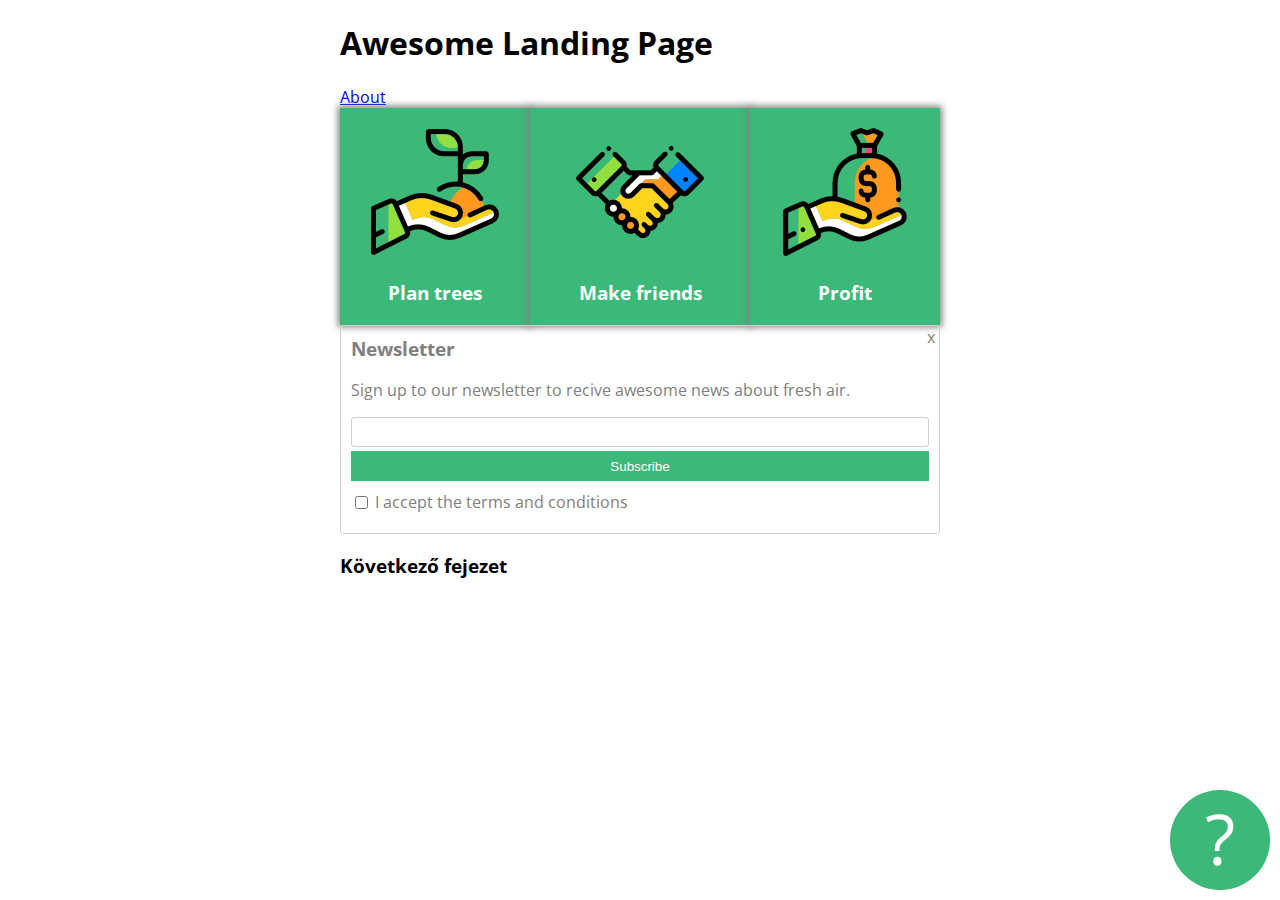
<file: index.html>
<!DOCTYPE html>
<html lang="en" >
<head>
  <meta charset="UTF-8">
  <title>CodePen - #MyFirstApp - második material review</title>
  <link rel="preconnect" href="https://fonts.gstatic.com">
<link href="https://fonts.googleapis.com/css2?family=Open+Sans&display=swap" rel="stylesheet">
<link rel="stylesheet" href="./style.css">

</head>
<body>
<!-- partial:index.partial.html -->
<div class="container">
  <h1>Awesome Landing Page</h1>
  <a href="about.html">About</a>
  <div id="card-holder">
    <div class="card">
      <img src="images\tree.png" alt="">
      <h3>Plan trees</h3>
    </div>
    <div class="card middle">
      <img src="images\deal.png" alt="">
      <h3>Make friends</h3>
    </div>
    <div class="card">
      <img src="images\money.png" alt="">
      <h3>Profit</h3>
    </div>
  </div>
  <div class="newsletter">
    <h3>Newsletter</h3>
    <p>Sign up to our newsletter to recive awesome news about fresh air.</p>
    <form>
      <input id="email" type="text">
      <button type="submit">
        Subscribe
      </button>
      <input id="terms" type="checkbox">
      <label for="terms">I accept the terms and conditions</label>
    </form>
    <div id="closex">
      x
    </div>
  </div>
  <h3>Következő fejezet</h3>
  <div id="questionmark">?</div>
</div>
<!-- partial -->
  
</body>
</html>
</file>
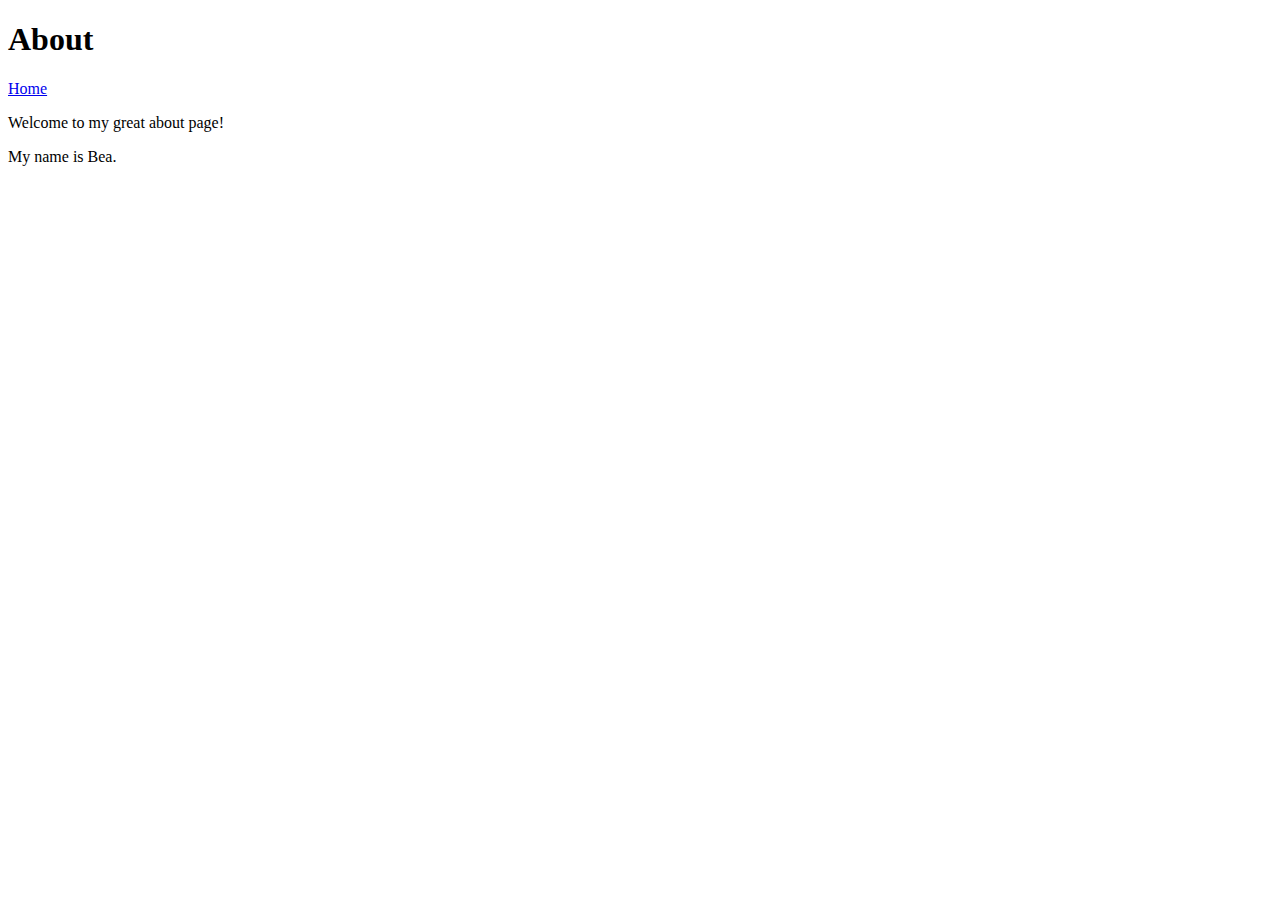
<file: about.html>
<!DOCTYPE html>
<html lang="hu">
<head>
    <meta charset="UTF-8">
    <meta http-equiv="X-UA-Compatible" content="IE=edge">
    <meta name="viewport" content="width=device-width, initial-scale=1.0">
    <title>About</title>
</head>
<body>
    <h1>About</h1>
    <a href="/">Home</a>
    <p>Welcome to my great about page!</p>
    <p>My name is Bea.</p>
</body>
</html>
</file>
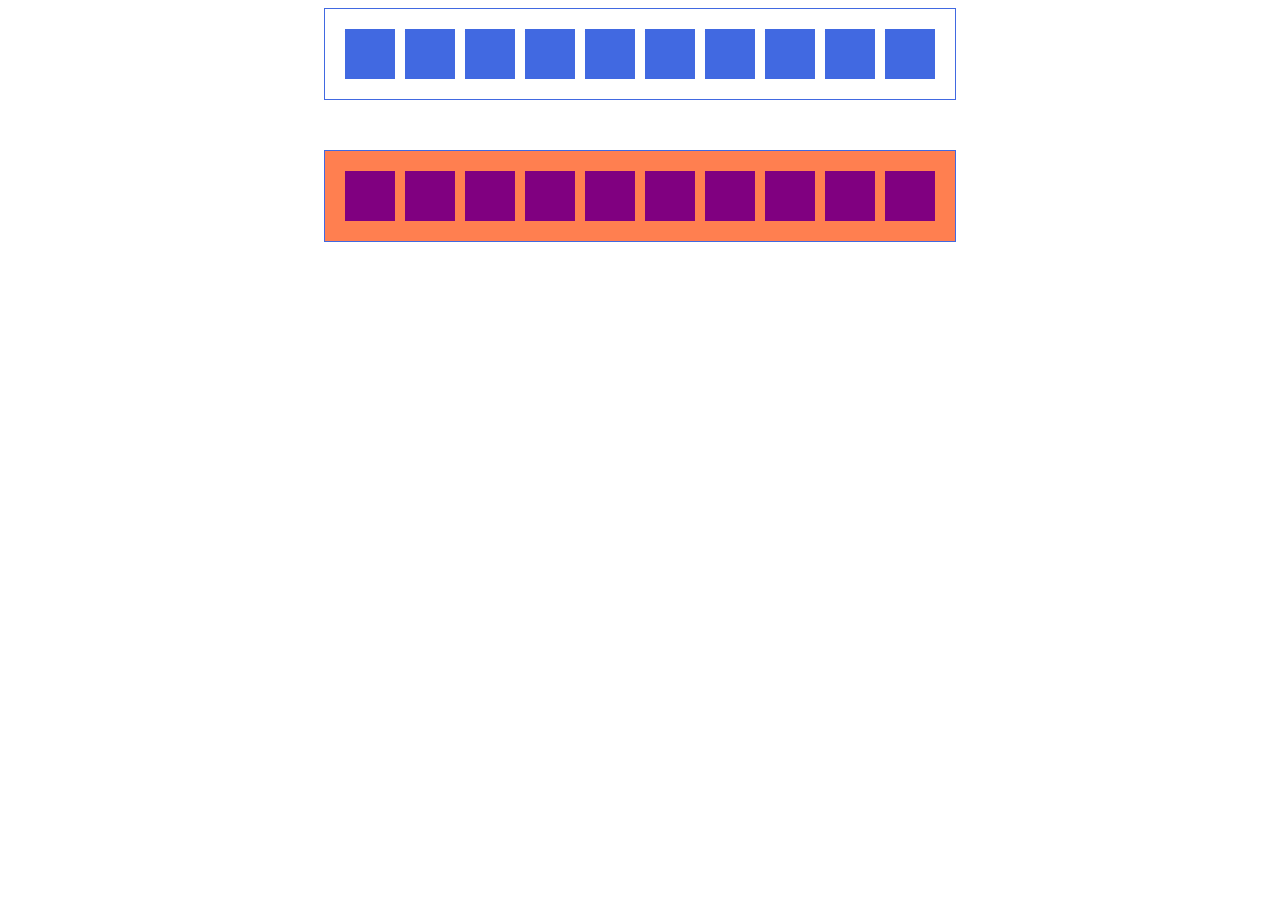
<file: boxes.html>
<!DOCTYPE html>
<html lang="en">

<head>
    <meta charset="UTF-8">
    <meta http-equiv="X-UA-Compatible" content="IE=edge">
    <meta name="viewport" content="width=device-width, initial-scale=1.0">
    <link rel="stylesheet" href="box-style.css">
    <title>20 boxes</title>
</head>

<body>
    <div class="container">
        <div class="row">
            <div class="box box1">box</div>
            <div class="box box1">box</div>
            <div class="box box1">box</div>
            <div class="box box1">box</div>
            <div class="box box1">box</div>
            <div class="box box1">box</div>
            <div class="box box1">box</div>
            <div class="box box1">box</div>
            <div class="box box1">box</div>
            <div class="box box1">box</div>
            
        </div>
        <div class="row row2">
            <div class="box box2">box</div>
            <div class="box box2">box</div>
            <div class="box box2">box</div>
            <div class="box box2">box</div>
            <div class="box box2">box</div>
            <div class="box box2">box</div>
            <div class="box box2">box</div>
            <div class="box box2">box</div>
            <div class="box box2">box</div>
            <div class="box box2">box</div>
            
        </div>
    </div>
</body>

</html>
</file>
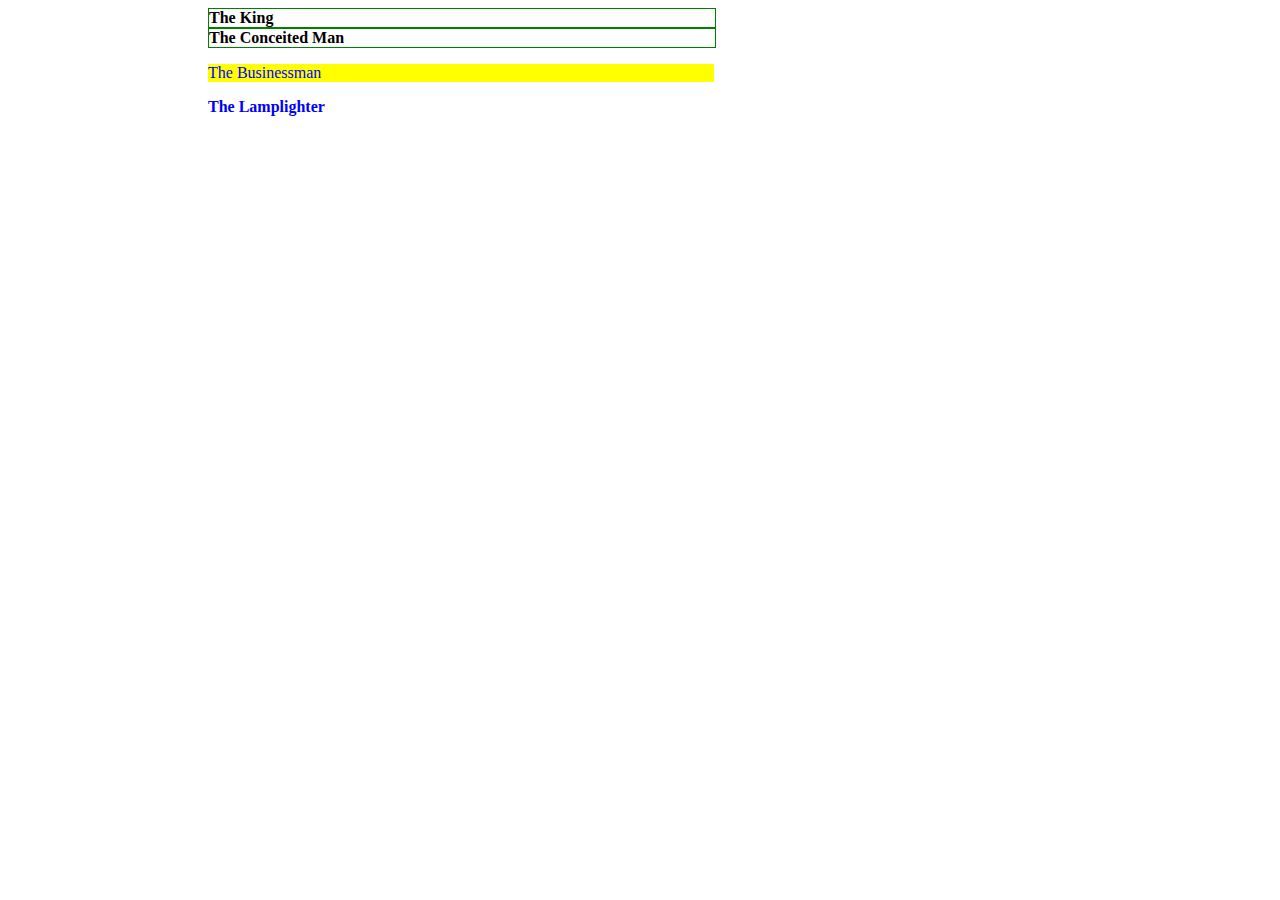
<file: simple-css.html>
<!DOCTYPE html>
<html lang="en">
<head>
    <meta charset="UTF-8">
    <meta http-equiv="X-UA-Compatible" content="IE=edge">
    <meta name="viewport" content="width=device-width, initial-scale=1.0">
    <link rel="stylesheet" href="simple.css">
    <title>Simple CSS</title>
</head>
<div>
    <div class="container">
        <div id="b325" class="asteroid">The King</div>
        <div class="asteroid b326">The Conceited Man</div>
      </div>
      <p class="asteroid big">The Businessman</p>
      <div class="asteroid b329 big">The Lamplighter</div>
    </div>    
</body>
</html>
</file>
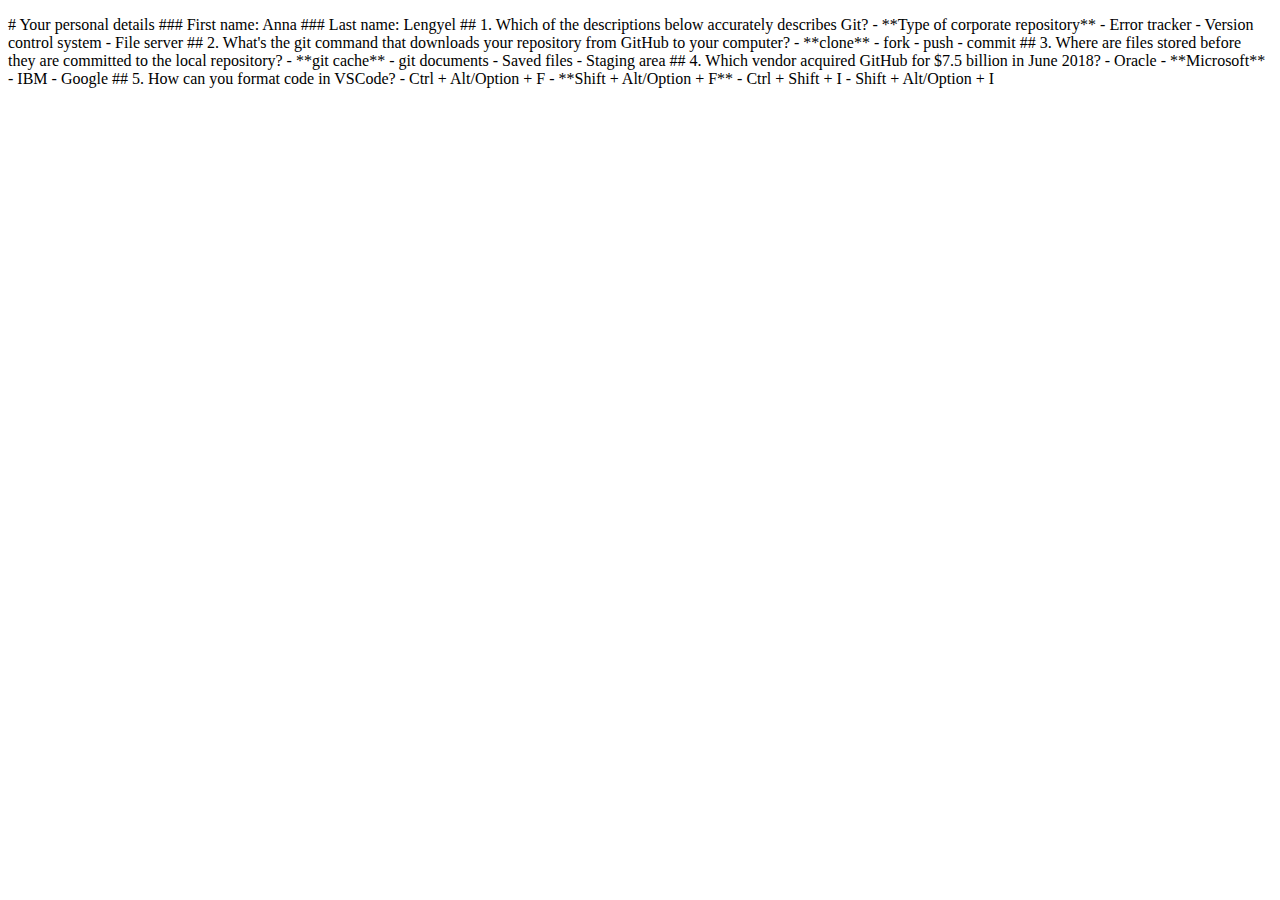
<file: solutions.html>
<!DOCTYPE html>
<html lang="en">

<head>
    <meta charset="UTF-8">
    <meta http-equiv="X-UA-Compatible" content="IE=edge">
    <meta name="viewport" content="width=device-width, initial-scale=1.0">
    <title>Quiz</title>
</head>

<body>
    <p>
        # Your personal details
        ### First name: Anna
        ### Last name: Lengyel


        ## 1. Which of the descriptions below accurately describes Git?
        - **Type of corporate repository**
        - Error tracker
        - Version control system
        - File server

        ## 2. What's the git command that downloads your repository from GitHub to your computer?
        - **clone**
        - fork
        - push
        - commit

        ## 3. Where are files stored before they are committed to the local repository?
        - **git cache**
        - git documents
        - Saved files
        - Staging area

        ## 4. Which vendor acquired GitHub for $7.5 billion in June 2018?
        - Oracle
        - **Microsoft**
        - IBM
        - Google

        ## 5. How can you format code in VSCode?
        - Ctrl + Alt/Option + F
        - **Shift + Alt/Option + F**
        - Ctrl + Shift + I
        - Shift + Alt/Option + I
    </p>
</body>

</html>
</file>
<file: style.css>
.container {
  max-width: 600px;
  margin-left: auto;
  margin-right: auto;
  font-family: 'Open Sans'
}

.newsletter h3 {
  margin-top: 0;
}

/* h3 {
  margin-top: 60px;
} */

.newsletter {
  color: grey;
  border: solid thin #cfcfcf;
  border-radius: 3px;
  padding: 10px;
  padding-bottom: 20px;
  
  position: relative;
}

.newsletter button {
  background-color: #3cb878;
  border: none;
  color: white;
  display: block;
  width: 100%;
  height: 30px;
  margin-bottom: 10px;
}

.newsletter input#email {
  display: block;
  width: 100%;
  height: 30px;
  margin-bottom: 4px;
  border: solid #cfcfcf 1px;
  border-radius: 3px;
  
  box-sizing: border-box;
}

.newsletter #terms {
  position: relative;
  top: 1px;
}

.newsletter #closex {
  position: absolute;
  top: 0;
  right: 4px;
}

#questionmark {
  background-color: #3cb878;
  width: 100px;
  height: 100px;
  border-radius: 50%;
  
  color: white;
  font-size: 70px;
  text-align: center;
  
  position: fixed;
  bottom: 10px;
  right: 10px;
}

#card-holder {
  display: flex;
  justify-content: space-between;
  align-items: flex-end;
  
  align-content: space-around;
  
  flex-direction: row;
  flex-wrap: wrap;
/*   height: 800px; */
}

.card {
  flex-grow: 1;
  background-color: #3cb878;
/*   width: 180px; */
  text-align: center;
  color: white;
  
/*   padding-top: 20px;
  padding-bottom: 20px; */
  padding: 20px 0;
  
  box-shadow: 0px 0px 7px 2px grey;
}

.card h3 {
  margin-bottom: 0;
}

.card.middle {
  flex-grow: 1.5;
}
</file>
<file: box-style.css>
.container{
    width:50%;
    margin:auto;

}
.row{
    display:flex;
    justify-content: space-between;
    padding:20px;
    border: solid 1px royalblue;
    margin-bottom: 50px;
}
.row2{
    background-color: coral;
}
.box{
    width:50px;
    height: 50px;  
}
.box1{
    background-color: royalblue;
    color:royalblue;
}
.box2{
    background-color: purple;
    color:purple;
}
</file>
<file: simple.css>
.asteroid{
    width:40%;
    margin-left: 200px;
}
.big {
    color:blue;

}
p.big{
    background-color: yellow;
}
div.big, #b325, .b326{
    font-weight: bold;
}
#b325, .b326{
    border: solid 1px green;
}
.b326:hover, #b325:hover{
    background-color: coral;
}
</file>
